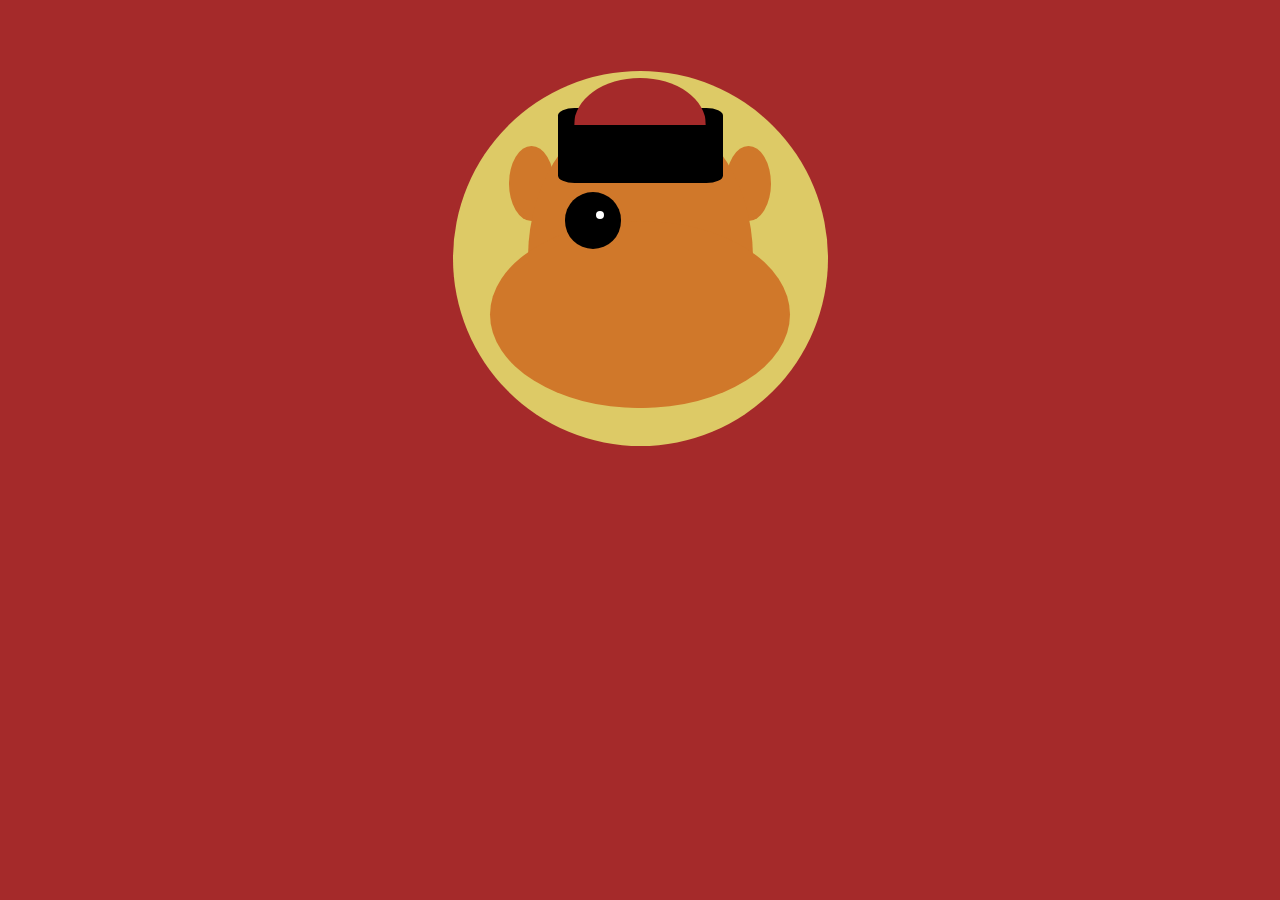
<file: cartoon.html>
<!DOCTYPE html>
<html lang="en">
<head>
  <title>Daniels Cartoon Face</title>
  <link rel="stylesheet" type="text/css" href="cartoon.css">
</head>
<body>
<div class="box">
<div class="base-circle">
  <div class ="whole-head">
    <div class="left-ear"></div>
    <div class="right-ear"></div>
    <div class="face-vertical"></div>
    <div class="face-bottom"></div>
    <div class="cap-rectangle"></div>
    <div class="cap-hemisphere"></div>
    <div class="shapka-stick-1"></div>
    <div class="shapka-stick-2"></div>
    <div class="shapka-stick-3"></div>
    <div class="shapka-stick-4"></div>
    <div class="shapka-stick-5"></div>
    <div class="shapka-stick-6"></div>
    <div class="shapka-stick-7"></div>
    <div class="shapka-stick-8"></div>
    <div class="shapka-stick-9"></div>
    <div class="shapka-stick-10"></div>

    <div class="left-eyebrow"></div>
    <div class="right-eyebrow"></div>

    <div class="left-eye">
      <div class="pupil"></div>
      <div class="lid"></div>

    <div class="right-eye">
      <div class="pupil"></div>
      <div class="lid"></div>

  </div>
</div>
</div>




</body>
</file>
<file: cartoon.css>
body {
    background: brown
}

.box {
    position: relative; 
    margin: auto;
    display: block;
    margin-top: 0%;
    width: 500px;
    height: 500px;
    background: none; 
}

.base-circle {
    position: absolute;
    top:12.5%;
    left: 12.5%;
    width: 75%;
    height: 75%;
    background: #DDCA66;
    border-radius: 50%;
  }

  .left-ear {
    border-radius: 50%;
    position: absolute;
    width: 12%;
    height: 20%;
    left: 15%;
    top: 20%;
    background: #D0782A;
  }

  .right-ear {
    border-radius: 50%;
    position: absolute;
    width: 12%;
    height: 20%;
    right: 15%;
    top: 20%;
    background: #D0782A;
  }

  .face-vertical {
    border-radius: 50%;
    position: absolute;
    width: 60%;
    height: 80%;
    left: 20%;
    top: 10%;
    background: #D0782A;
  }

  .face-bottom {
    border-radius: 50%;
    position: absolute;
    width: 80%;
    height: 50%;
    left: 10%;
    bottom: 10%;
    background: #D0782A;
  }

  .cap-rectangle {
    position:absolute;
    width:44%;
    height:20%;
    left: 28%;
    top: 10%;
    background: black;
    border-radius: 10%;
  }

  .cap-hemisphere {
    position:absolute;
    width:35%;
    height:25%;
    left: 32.5%;
    top: 2%;
    background: brown;
    border-radius: 50%;
    -webkit-clip-path: polygon(0 0, 100% 0, 100% 50%, 0 50%);
  }


  .left-eye {
    position: absolute;
    background: black;
    width: 15%;
    height: 15%;
    top: 32.5%;
    left: 30%;
    border-radius: 50%; 
  }

    .right-eye {
      position: absolute;
      background: white;
      width: 15%;
      height: 15%;
      top: 32.5%;
      right: 30%;
      border-radius: 50%;
    }
</file>
